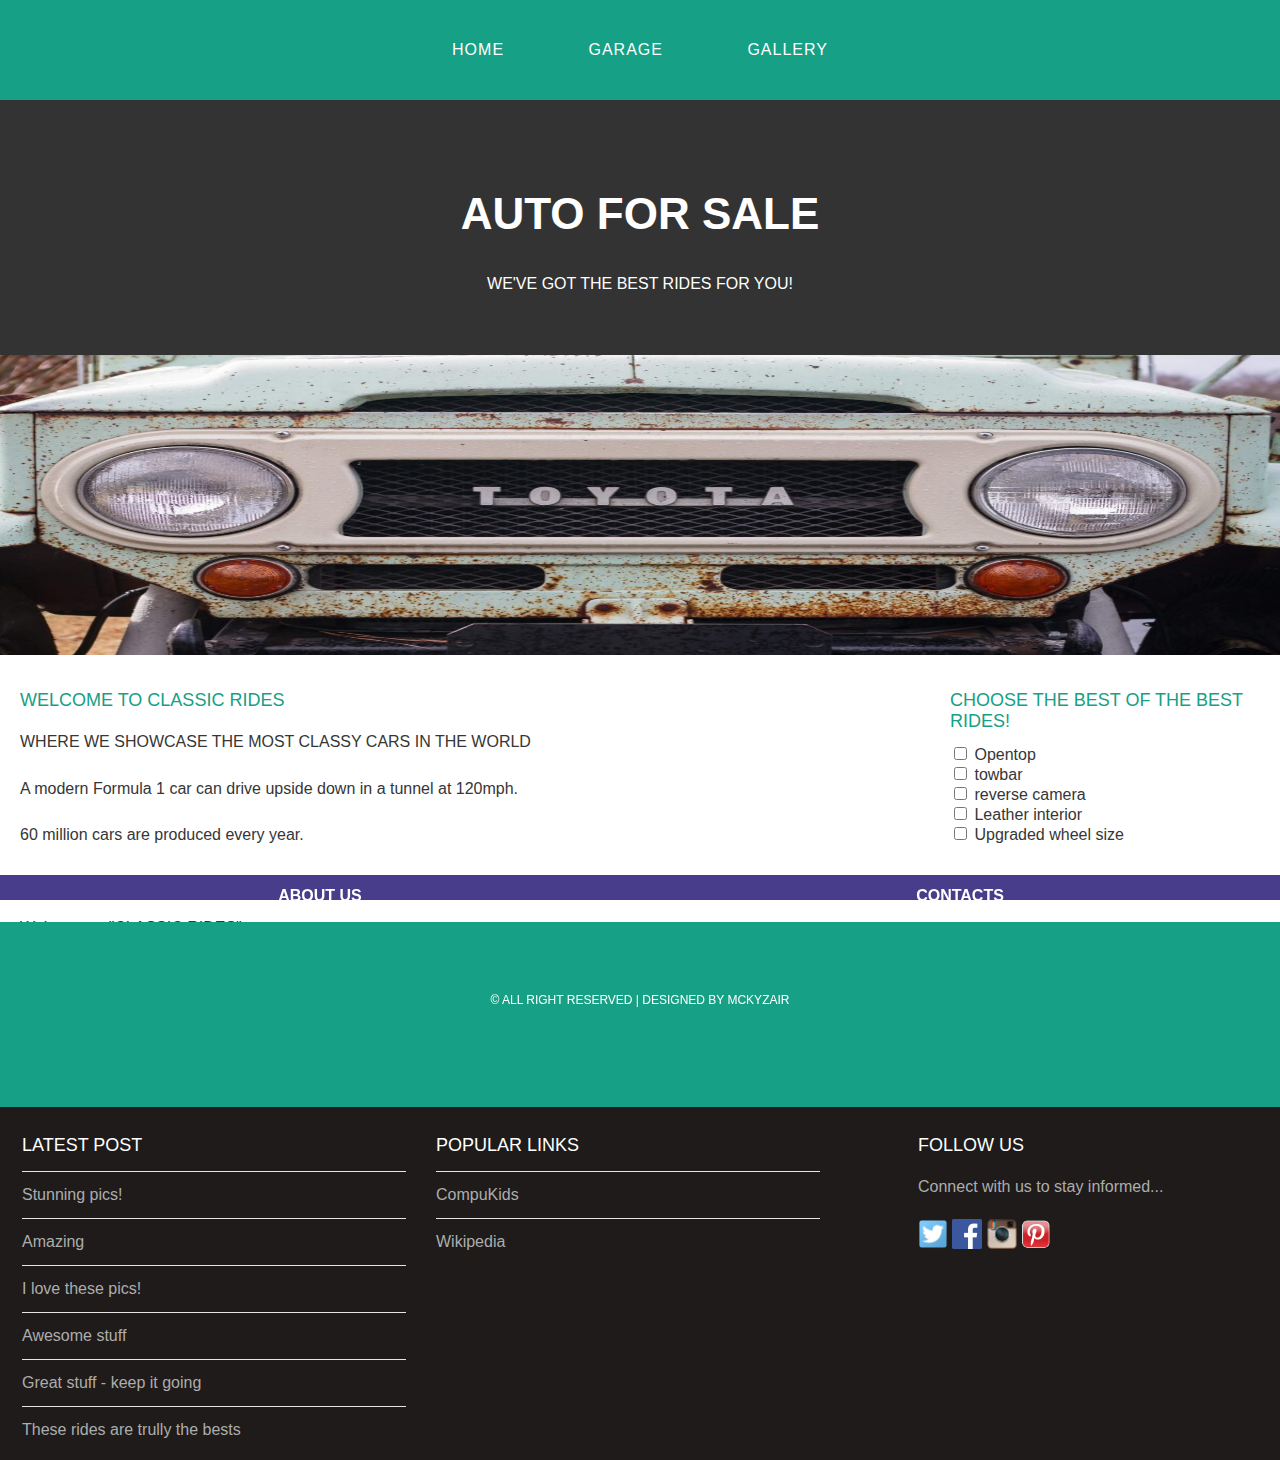
<file: index.html>
<!DOCTYPE html>
<html>
   <head>
       <title>Auto For Sale</title>
       <link rel="stylesheet" href="style.css" />
    </head>

<body>
    <div id="menu">
        <ul>
            <div id="tabs-top">
                <li><a href="index.html">Home</a></li>
                <li><a href="garage.html">Garage</a></li>
                <li><a href="gallery.html">Gallery</a></li>

        </ul>
     </div> 

     <div id="header">
         <h1>AUTO FOR SALE</h1>
         <p>WE'VE GOT THE BEST RIDES FOR YOU!</p>
     </div>
     <div id="banner">
         <img src="images/wallpaper.jpg"/>
     </div>

     <div id="page">

        <div id="content">
            <h2>WELCOME TO CLASSIC RIDES</h2>
            <p>WHERE WE SHOWCASE THE MOST CLASSY CARS IN THE WORLD</p>
            <p>A modern Formula 1 car can drive upside down in a tunnel at 120mph.</p>
            <p>60 million cars are produced every year.</p>
            <p>1 billion cars are currently in use around the world.</p>
            <p>Welcome to "CLASSIC RIDES"</p>
        </div>
            <div id="sidebar">
                <h2>Choose The best of the best rides!</h2>
                <ul class="styled">
                  
                <input id="check-03" type="checkbox">
                <label for="check-03">Opentop</label>
                <br> 
                <input id="check-04" type="checkbox">
                <label for="check-04">towbar</label>
                <br>
                <input id="check-05" type="checkbox">
                <label for="check-05">reverse camera</label>
                <br>
                <input id="check-03" type="checkbox">
                <label for="check-03">Leather interior</label>
                <br> 
                <input id="check-04" type="checkbox">
                <label for="check-04">Upgraded wheel size</label>
                <br>
                </ul>
               </div>
              </div>

     <div id="footer">
         <div id="box1">
             <h2>Latest Post</h2>
             <ul class="styled">
                <li><a href="#">Stunning pics!</a></li>
                <li><a href="#">Amazing</a></li>
                <li><a href="#">I love these pics!</a></li>
                <li><a href="#">Awesome stuff</a></li>
                <li><a href="#">Great stuff - keep it going</a></li>
                <li><a href="#">These rides are trully the bests</a></li>
             </ul>
         </div>
         
         <div id="box2">
             <h2>Popular Links</h2>
             <ul class="styled">
                <li><a href="http://www.compukids.me">CompuKids</a></li>
                <li><a href="https://en.wikipedia.org/wiki/Main_Page">Wikipedia</a></li>
                </ul>       
             </div>

             <div id="box3">
                <h2>Follow Us</h2>
                <p>Connect with us to stay informed...</p>
                <a href="#"><img src="images/twitter.png" height="30"/></a>
                <a href="#"><img src="images/facebook.png" height="30"/></a>
                <a href="#"><img src="images/instagram.png" height="30"/></a>
                <a href="#"><img src="images/pinterest.png" height="30"/></a>
            </div>
         </div>
         <div id="tabs-bottom">
            <a href="about.html">ABOUT US</a>
            <a href="contacts.html">CONTACTS</a>
            
         <div id="copyright">
             <p>&copy; All Right Reserved | Designed by Mckyzair</p>
      </div>
   </body>
</html>
</file>
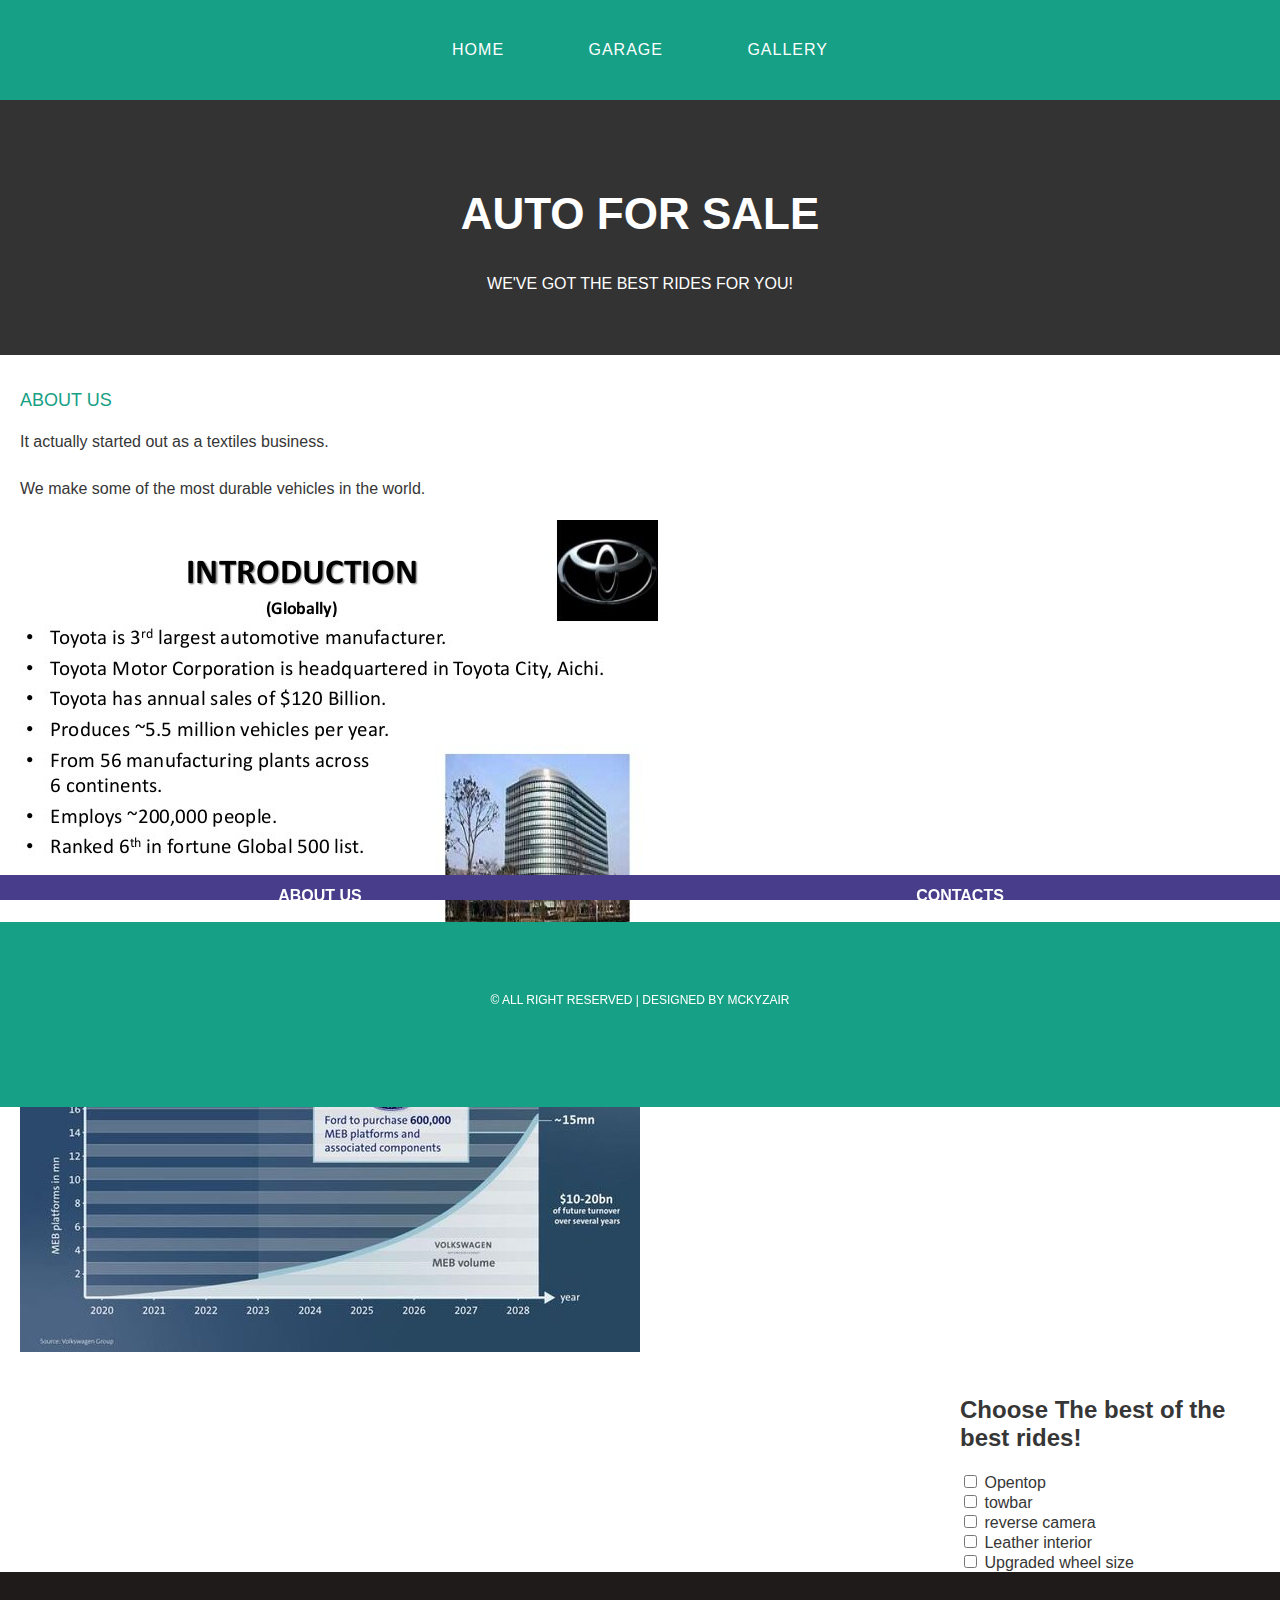
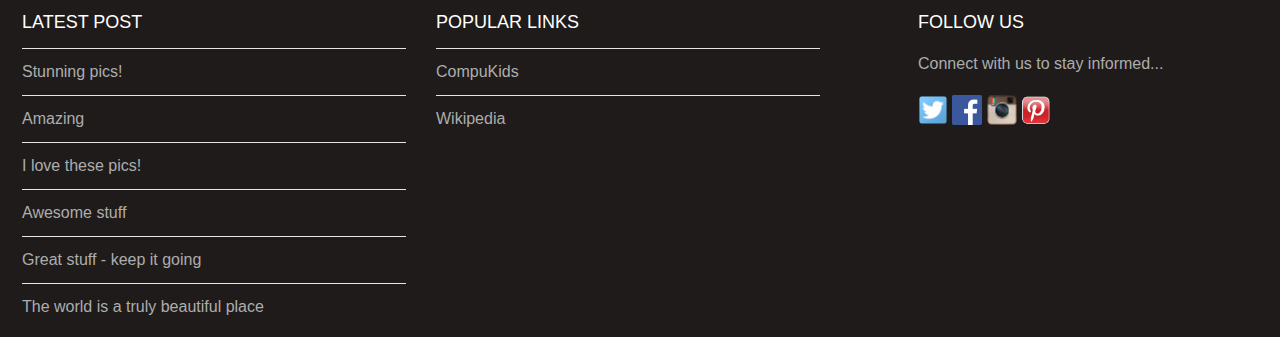
<file: about.html>
<!DOCTYPE html>
<html>
   <head>
       <title>AUTO FOR SALE</title>
       <link rel="stylesheet" href="style.css" />
    </head>

<body>
    <div id="menu">
        <ul>
         <div id="tabs-top">
            <li><a href="index.html">Home</a></li>
            <li><a href="garage.html">Garage</a></li>
            <li><a href="gallery.html">Gallery</a></li>
        </ul>
     </div> 

     <div id="header">
         <h1>AUTO FOR SALE</h1>
         <p>WE'VE GOT THE BEST RIDES FOR YOU!</p>
     </div>
     
     <div id="page">

        <div id="content">
            <h2>About Us</h2>
            <p>It actually started out as a textiles business.</p>
            <p>We make some of the most durable vehicles in the world.</p>
         </div>
         <img src="images/about-toyota-motor-corp-4-638.jpg">
         <img src="images/about vw.jpg">  
               
        </div>
        <div id="sidebar">
            <h2>Choose The best of the best rides!</h2>
                <ul class="styled">
                  
                <input id="check-03" type="checkbox">
                <label for="check-03">Opentop</label>
                <br> 
                <input id="check-04" type="checkbox">
                <label for="check-04">towbar</label>
                <br>
                <input id="check-05" type="checkbox">
                <label for="check-05">reverse camera</label>
                <br>
                <input id="check-03" type="checkbox">
                <label for="check-03">Leather interior</label>
                <br> 
                <input id="check-04" type="checkbox">
                <label for="check-04">Upgraded wheel size</label>
                <br>
                </ul>
               </div>

     <div id="footer">
         <div id="box1">
             <h2>Latest Post</h2>
             <ul class="styled">
                <li><a href="#">Stunning pics!</a></li>
                <li><a href="#">Amazing</a></li>
                <li><a href="#">I love these pics!</a></li>
                <li><a href="#">Awesome stuff</a></li>
                <li><a href="#">Great stuff - keep it going</a></li>
                <li><a href="#">The world is a truly beautiful place</a></li>
             </ul>
          </div>

         <div id="box2">
            <h2>Popular Links</h2>
            <ul class="styled">
               <li><a href="http://www.compukids.me">CompuKids</a></li>
               <li><a href="https://en.wikipedia.org/wiki/Main_Page">Wikipedia</a></li>
              </ul>       
            </div>

             <div id="box3">
                <h2>Follow Us</h2>
                <p>Connect with us to stay informed...</p>
                <a href="#"><img src="images/twitter.png" height="30"/></a>
                <a href="#"><img src="images/facebook.png" height="30"/></a>
                <a href="#"><img src="images/instagram.png" height="30"/></a>
                <a href="#"><img src="images/pinterest.png" height="30"/></a>
            </div>
         </div>
         <div id="tabs-bottom">
            <a href="about.html">ABOUT US</a>
            <a href="contacts.html">CONTACTS</a>
            
         <div id="copyright">
             <p>&copy; All Right Reserved | Designed by Mckyzair</p>
      </div>
   </body>
</html>
</file>
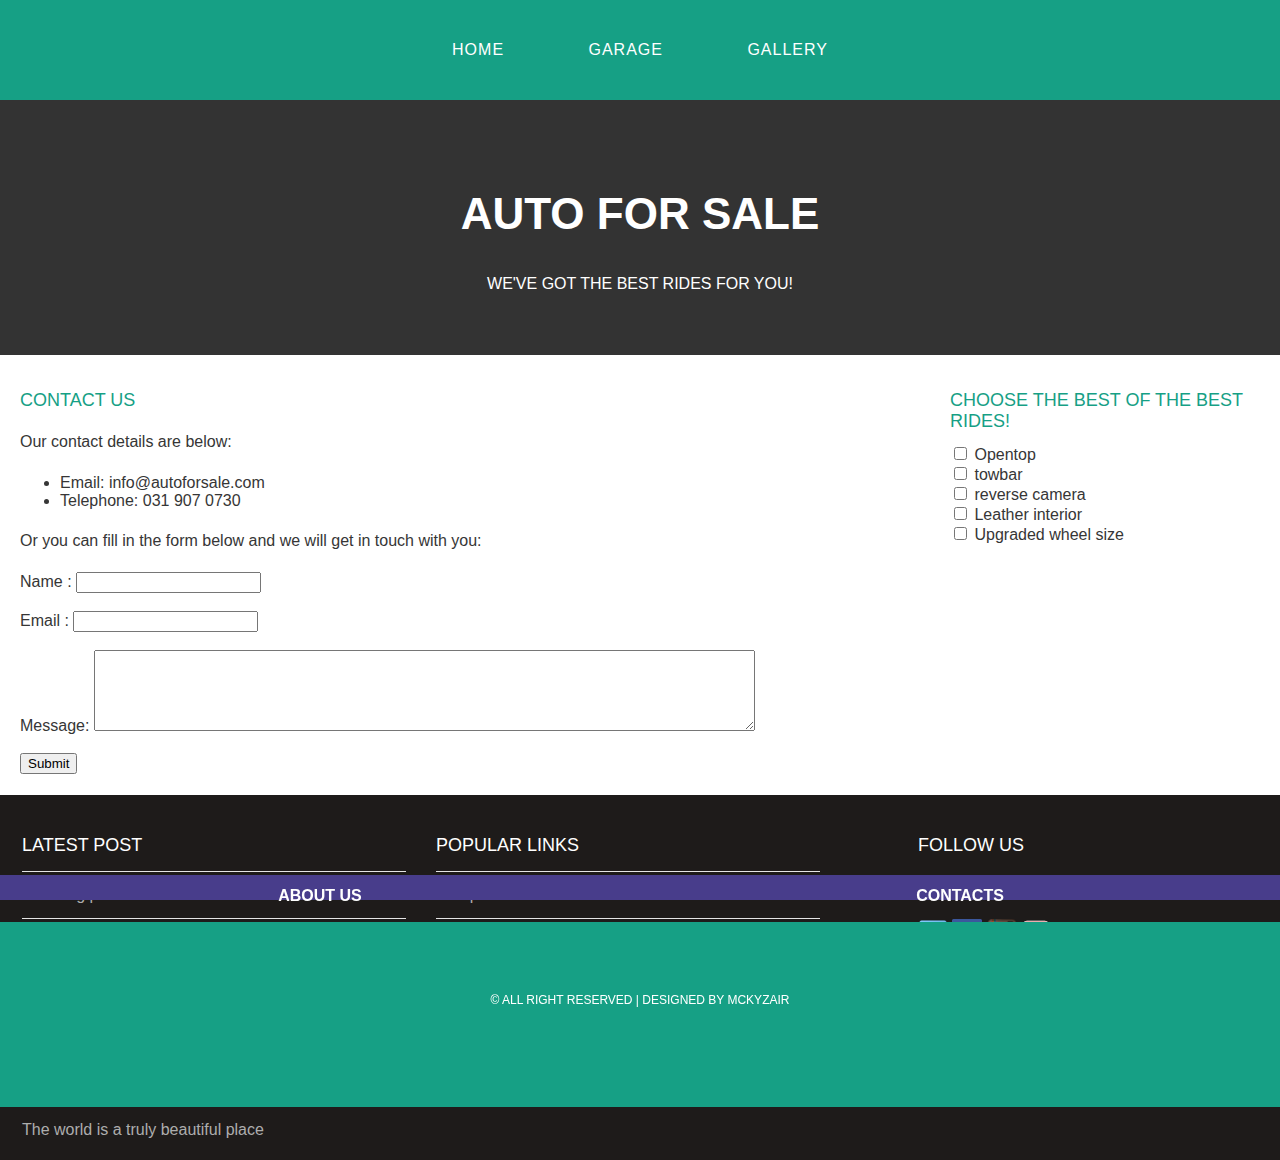
<file: contacts.html>
<!DOCTYPE html>
<html>
   <head>
       <title>AUTO FOR SALE</title>
       <link rel="stylesheet" href="style.css" />
    </head>

<body>
    <div id="menu">
        <ul>
          <div id="tabs-top">
          <li><a href="index.html">Home</a></li>
          <li><a href="garage.html">Garage</a></li>
          <li><a href="gallery.html">Gallery</a></li>
        </ul>
     </div> 

     <div id="header">
         <h1>AUTO FOR SALE</h1>
         <p>WE'VE GOT THE BEST RIDES FOR YOU!</p>
     </div>
     
     <div id="page">

        <div id="content">
            <h2>Contact Us</h2>
            <p>Our contact details are below:</p>
          <ul class="style1">
            <li>Email: info@autoforsale.com</li>
           <li>Telephone: 031 907 0730</li>
         </ul>

         <p>Or you can fill in the form below and we will get in touch with you:</p>
         <form>
            Name     : <input type="text" /><br/><br/>
            Email     : <input type="email" /><br/><br/>
            Message: <textarea cols="80" rows="5"></textarea><br/><br/>
            <input type="submit" value="Submit"/>
         </form>
         </div>

        <div id="sidebar">
            <h2>Choose The best of the best rides!</h2>
                <ul class="styled">
                  
                <input id="check-03" type="checkbox">
                <label for="check-03">Opentop</label>
                <br> 
                <input id="check-04" type="checkbox">
                <label for="check-04">towbar</label>
                <br>
                <input id="check-05" type="checkbox">
                <label for="check-05">reverse camera</label>
                <br>
                <input id="check-03" type="checkbox">
                <label for="check-03">Leather interior</label>
                <br> 
                <input id="check-04" type="checkbox">
                <label for="check-04">Upgraded wheel size</label>
                <br>
                </ul>
               </div>
              </div>

     <div id="footer">
         <div id="box1">
             <h2>Latest Post</h2>
             <ul class="styled">
                <li><a href="#">Stunning pics!</a></li>
                <li><a href="#">Amazing</a></li>
                <li><a href="#">I love these pics!</a></li>
                <li><a href="#">Awesome stuff</a></li>
                <li><a href="#">Great stuff - keep it going</a></li>
                <li><a href="#">The world is a truly beautiful place</a></li>
             </ul>
         </div>
         
         <div id="box2">
             <h2>Popular Links</h2>
             <ul class="styled">
                <li><a href="http://www.compukids.me">CompuKids</a></li>
                <li><a href="https://en.wikipedia.org/wiki/Main_Page">Wikipedia</a></li>
                </ul>       
             </div>

             <div id="box3">
                <h2>Follow Us</h2>
                <p>Connect with us to stay informed...</p>
                <a href="#"><img src="images/twitter.png" height="30"/></a>
                <a href="#"><img src="images/facebook.png" height="30"/></a>
                <a href="#"><img src="images/instagram.png" height="30"/></a>
                <a href="#"><img src="images/pinterest.png" height="30"/></a>
            </div>
         </div>
         <div id="tabs-bottom">
            <a href="about.html">ABOUT US</a>
            <a href="contacts.html">CONTACTS</a>

         <div id="copyright">
             <p>&copy; All Right Reserved | Designed by Mckyzair</p>
      </div>
   </body>
</html>
</file>
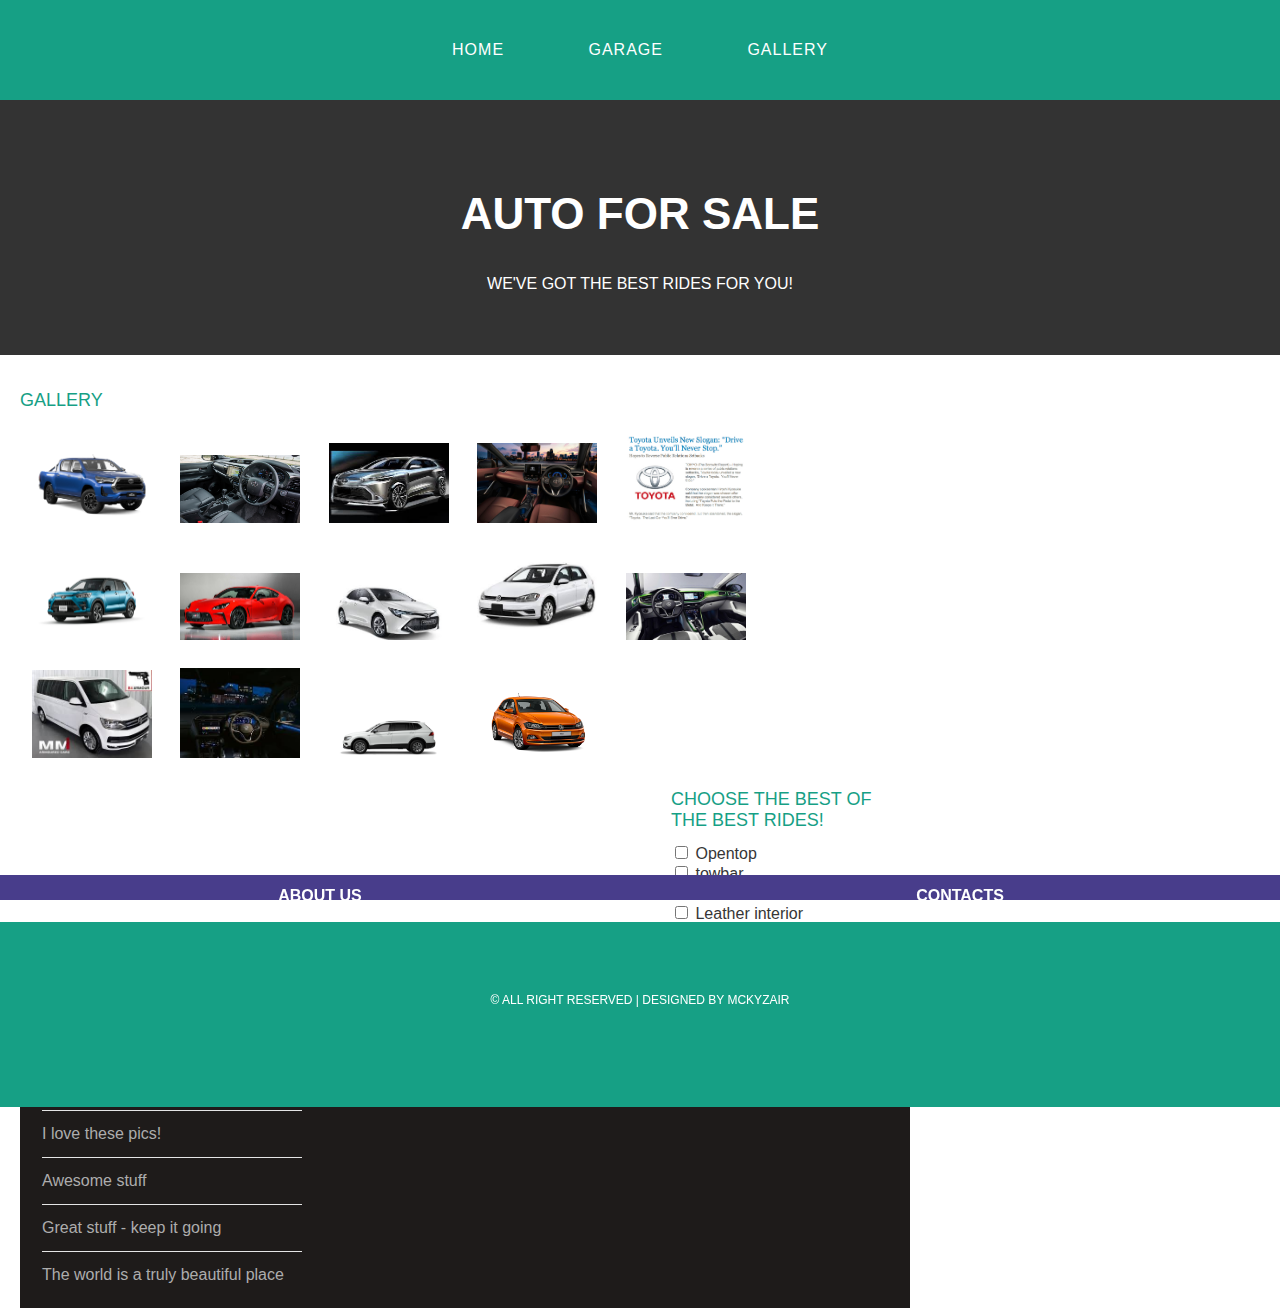
<file: gallery.html>
<!DOCTYPE html>
<html>
   <head>
       <title>AUTO FOR SALE</title>
       <link rel="stylesheet" href="style.css" />
    </head>

<body>
    <div id="menu">
        <ul>
        <div id="tabs-top">
            <li><a href="index.html">Home</a></li>
            <li><a href="garage.html">Garage</a></li>
            <li><a href="gallery.html">Gallery</a></li>
        </ul>
     </div> 

     <div id="header">
         <h1>AUTO FOR SALE</h1>
         <p>WE'VE GOT THE BEST RIDES FOR YOU!</p>
     </div>
     
     <div id="page">

        <div id="content">
            <h2>Gallery</h2>
            <div id="gallery">
                <img src="images/toyota hilux.png">
                <img src="images/toyota hilux 1.jpg">
                <img src="images/toyota corolla cross.jfif">
                <img src="images/toyota corrola cross 1.jpg">
                <img src="images/toyota 2.jpg">
                <img src="images/toyota3.jpg">
                <img src="images/toyota4.jpg">
                <img src="images/toyota5.jfif">
                <img src="images/vw1.jfif">
                <img src="images/vw2.jpg">
                <img src="images/vw3.jfif">
                <img src="images/vw4.jfif">
                <img src="images/vw5.png">
                <img src="images/vw6.png">
                
                
            </div>
            <div id="sidebar">
                <h2>Choose The best of the best rides!</h2>
                <ul class="styled">
                  
                <input id="check-03" type="checkbox">
                <label for="check-03">Opentop</label>
                <br> 
                <input id="check-04" type="checkbox">
                <label for="check-04">towbar</label>
                <br>
                <input id="check-05" type="checkbox">
                <label for="check-05">reverse camera</label>
                <br>
                <input id="check-03" type="checkbox">
                <label for="check-03">Leather interior</label>
                <br> 
                <input id="check-04" type="checkbox">
                <label for="check-04">Upgraded wheel size</label>
                <br>
                </ul>
               </div> 

     <div id="footer">
         <div id="box1">
             <h2>Latest Post</h2>
             <ul class="styled">
                <li><a href="#">Stunning pics!</a></li>
                <li><a href="#">Amazing</a></li>
                <li><a href="#">I love these pics!</a></li>
                <li><a href="#">Awesome stuff</a></li>
                <li><a href="#">Great stuff - keep it going</a></li>
                <li><a href="#">The world is a truly beautiful place</a></li>
             </ul>
         </div>
         
         <div id="box2">
             <h2>Popular Links</h2>
             <ul class="styled">
                <li><a href="http://www.compukids.me">CompuKids</a></li>
                <li><a href="https://en.wikipedia.org/wiki/Main_Page">Wikipedia</a></li>
                </ul>       
             </div>

             <div id="box3">
                <h2>Follow Us</h2>
                <p>Connect with us to stay informed...</p>
                <a href="#"><img src="images/twitter.png" height="30"/></a>
                <a href="#"><img src="images/facebook.png" height="30"/></a>
                <a href="#"><img src="images/instagram.png" height="30"/></a>
                <a href="#"><img src="images/pinterest.png" height="30"/></a>
            </div>
         </div>
         <div id="tabs-bottom">
            <a href="about.html">ABOUT US</a>
            <a href="contacts.html">CONTACTS</a>
            
         <div id="copyright">
             <p>&copy; All Right Reserved | Designed by Mckyzair</p>
      </div>
   </body>
</html>
</file>
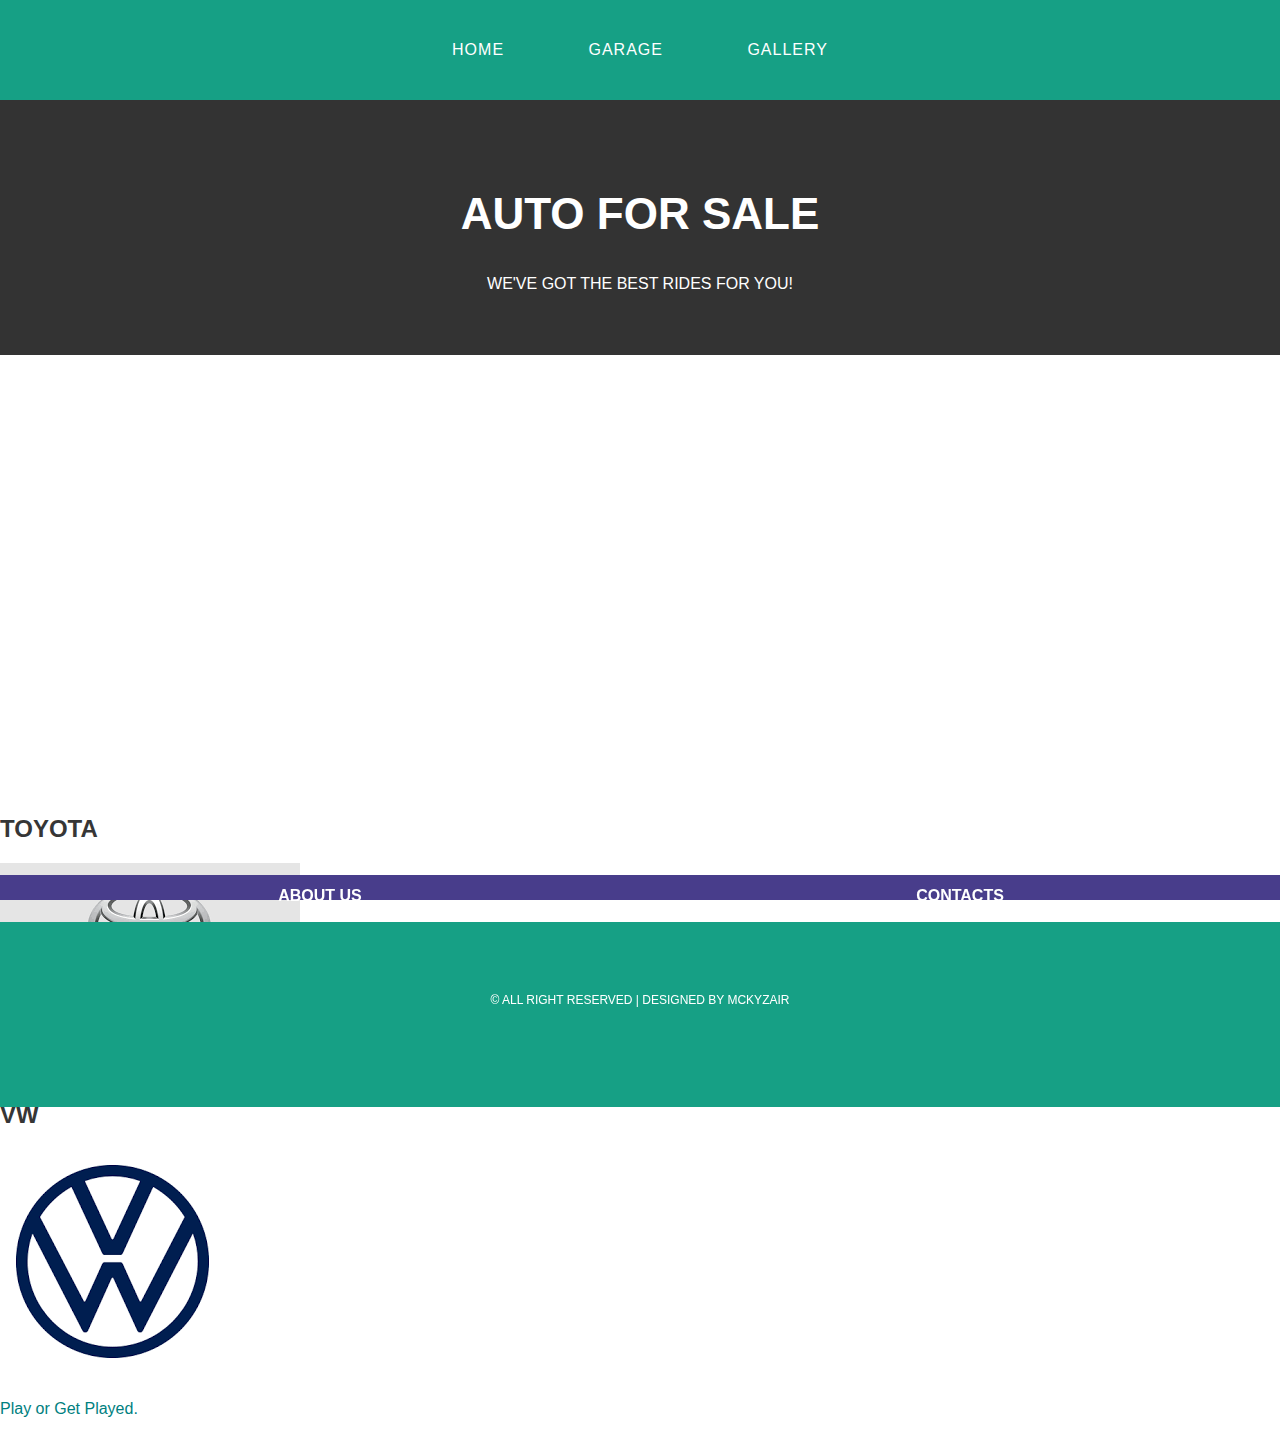
<file: garage.html>
<!DOCTYPE html>
<html>
   <head>
       <title>AUTO FOR SALE</title>
       <link rel="stylesheet" href="style.css" />
    </head>
   <body>
    <div id="menu">
        <ul>
        <div id="tabs-top">
            <li><a href="index.html">Home</a></li>
            <li><a href="garage.html">Garage</a></li>
            <li><a href="gallery.html">Gallery</a></li>
        </ul>
       </div> 
     <div id="header">
         <h1>AUTO FOR SALE</h1>
         <p>WE'VE GOT THE BEST RIDES FOR YOU!</p>
     </div>
     <div id="page">
            
        </div>
        <div id="main">
        <div id="content">
            <h2>TOYOTA</h2>
            <a class="info-box" href="toyota.html">
              
              <img src="images/toyota logo.png"/>
              <P>Drive A Toyota You'll Never Stop</P>
            </a>
            <h2>VW</h2>
            <a class="info-box" href="vw.html">
              
              <img src="images/VW logo.png"/>
              <P>Play or Get Played.</P>
            </a>
          
        <div id="tabs-bottom">
            <a href="about.html">ABOUT US</a>
            <a href="contacts.html">CONTACTS</a>

          <div id="copyright">
            <p>&copy; All Right Reserved | Designed by Mckyzair</p>   
        </div>
    </body>
</html>
</file>
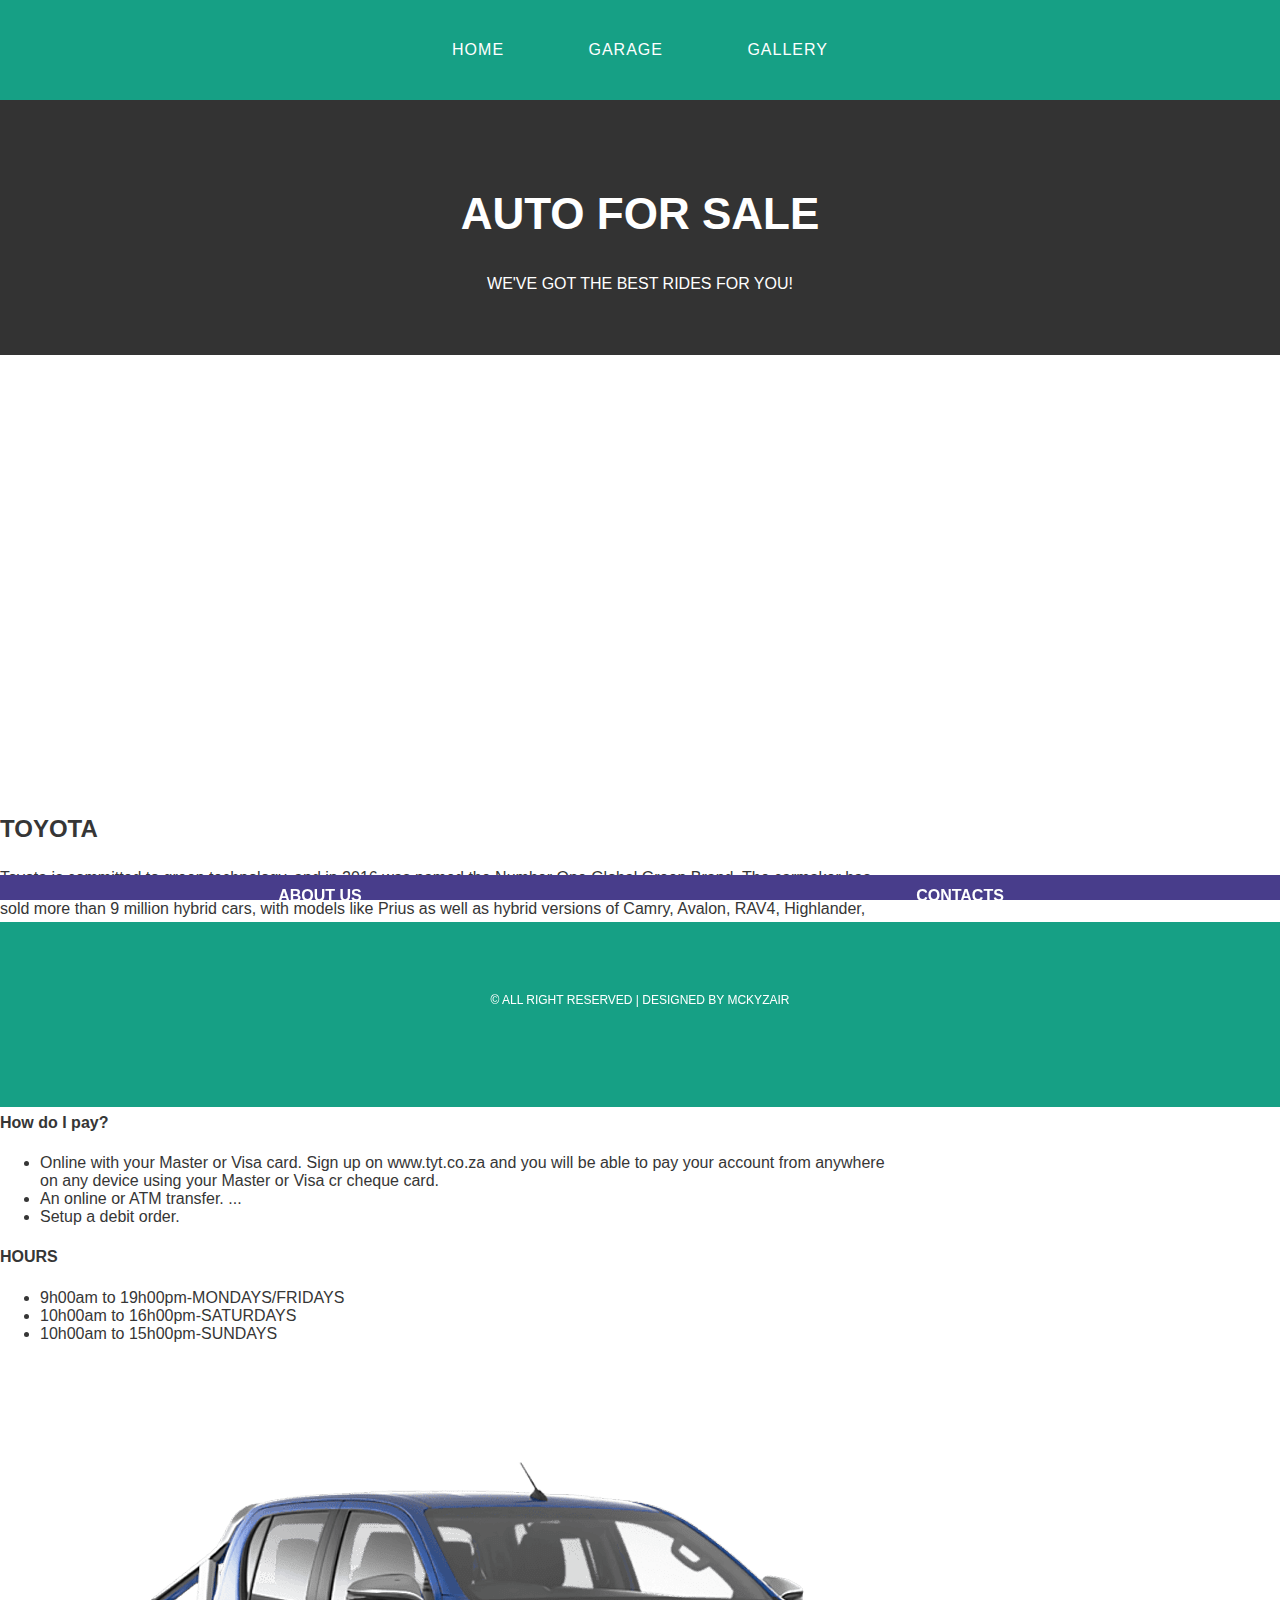
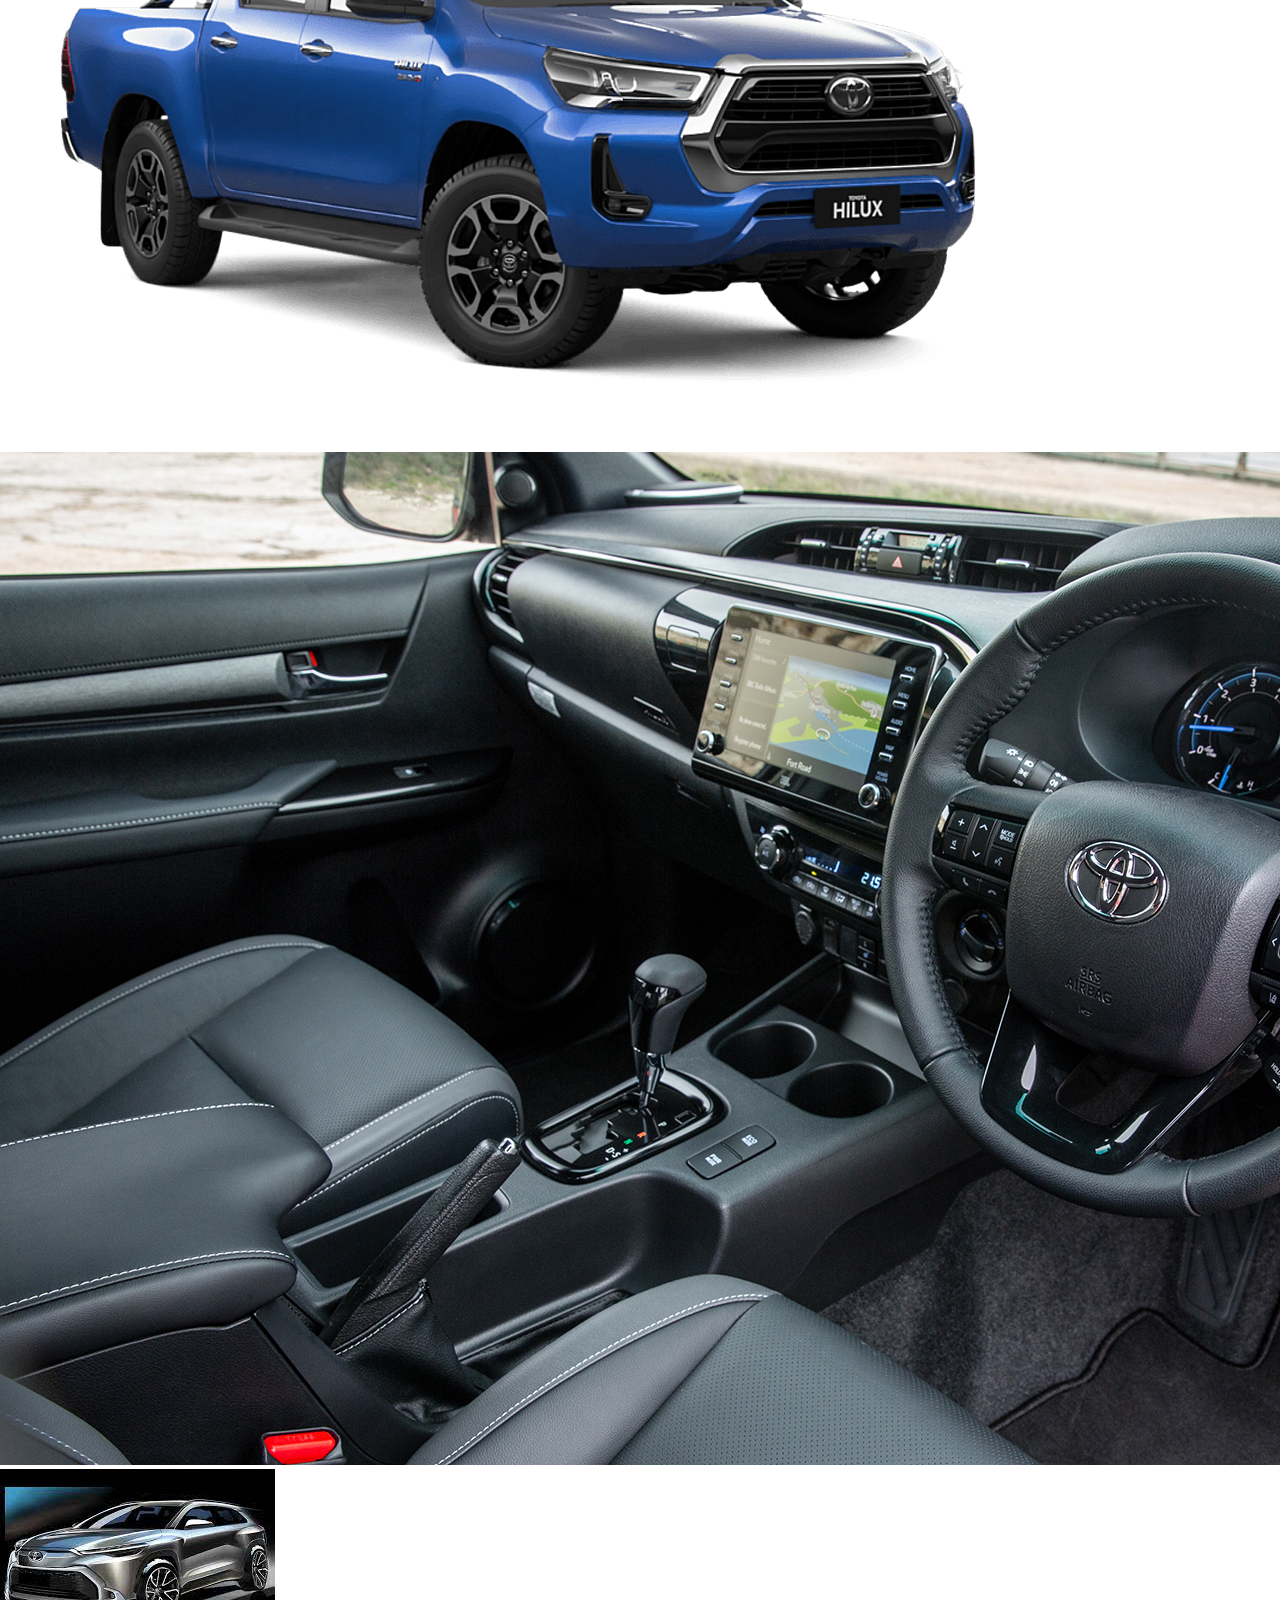
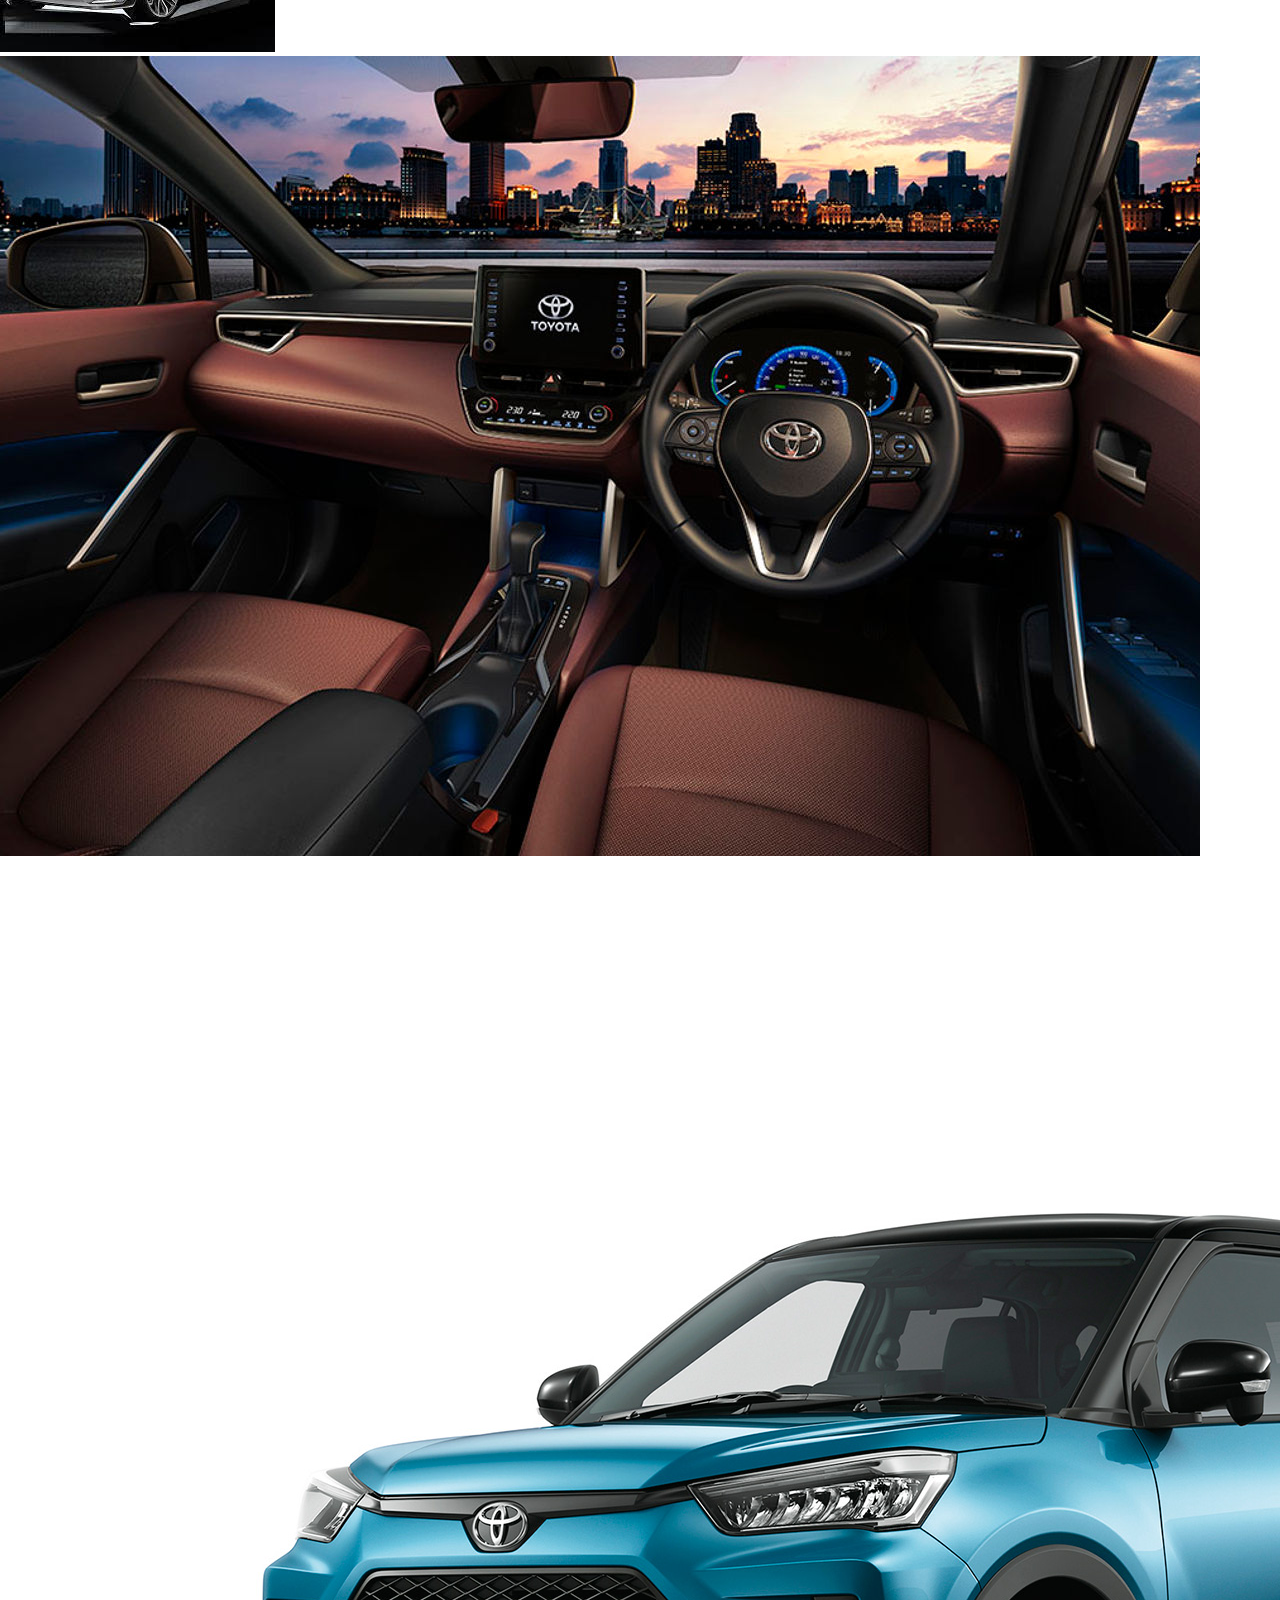
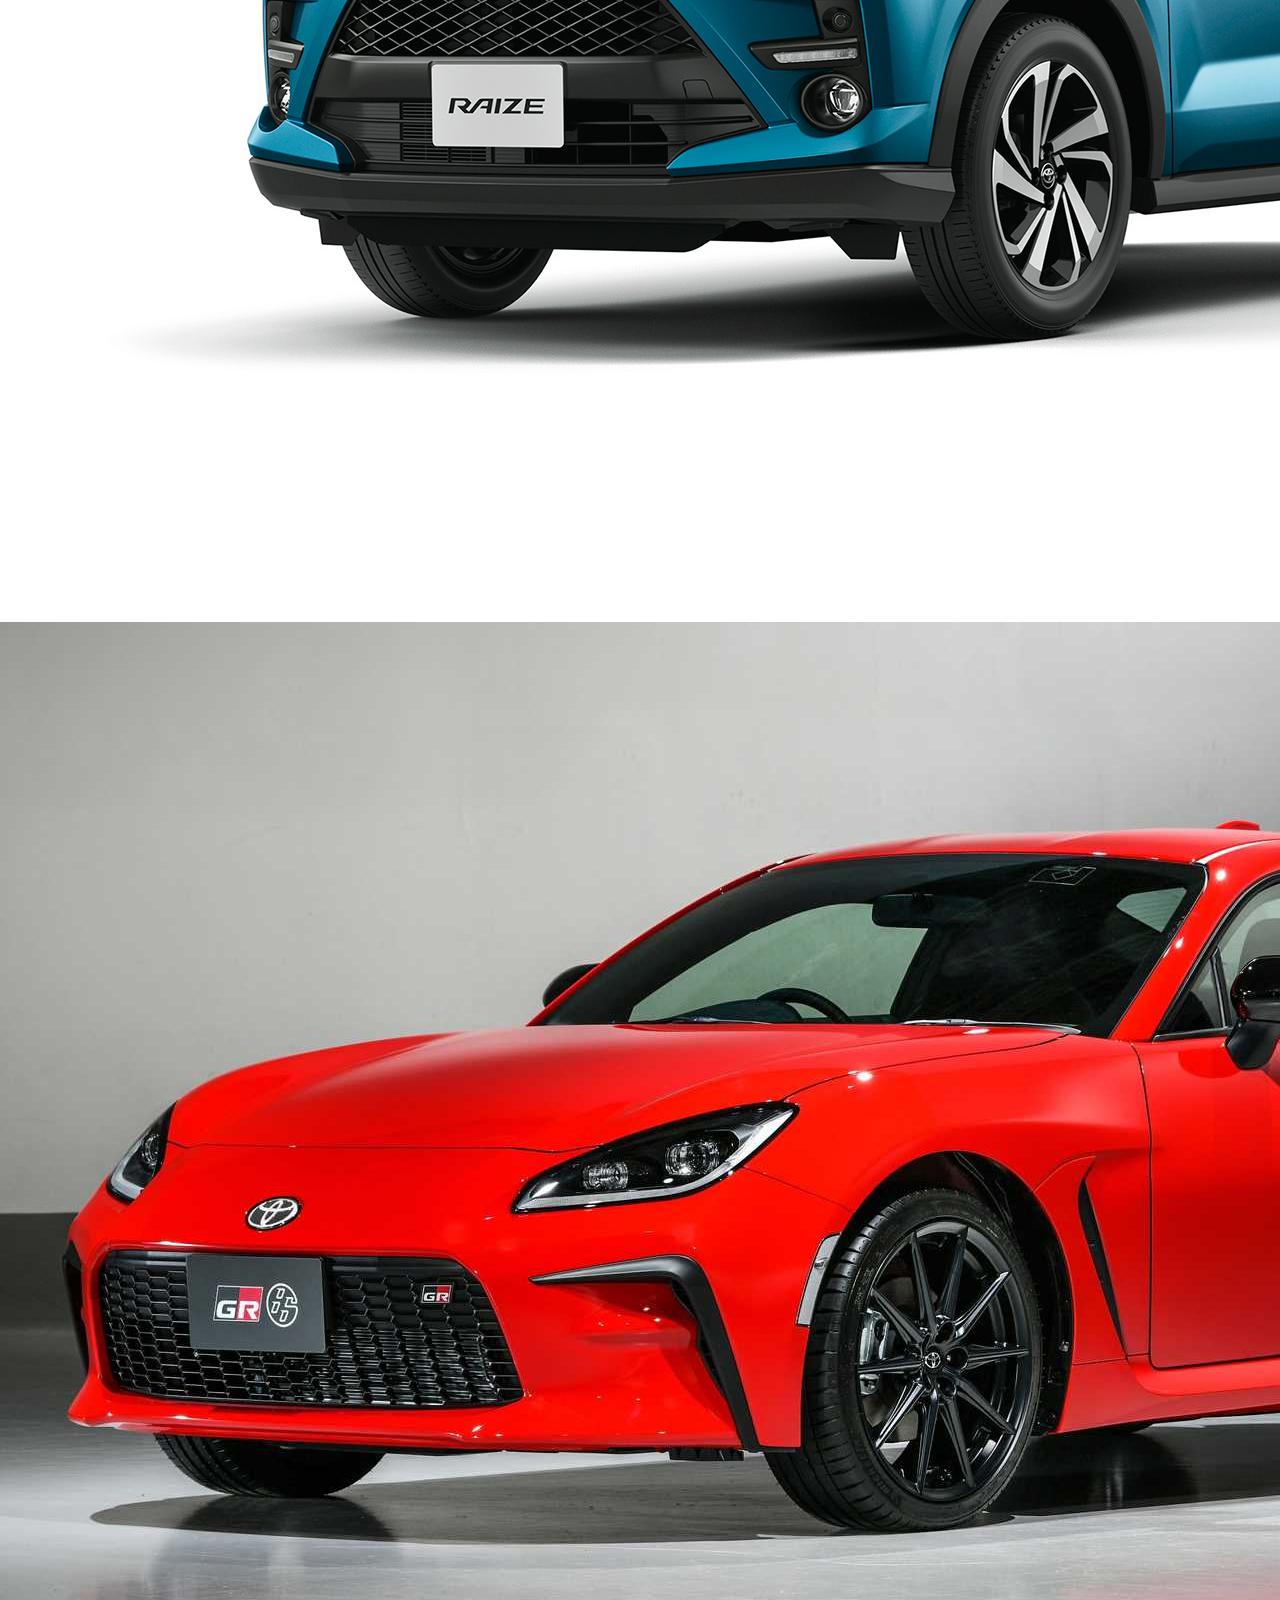
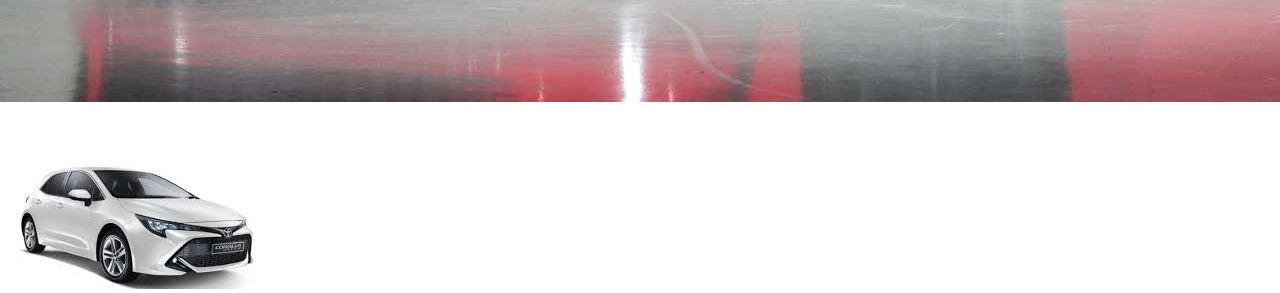
<file: toyota.html>
<!DOCTYPE html>
<html>
   <head>
       <title>AUTO FOR SALE</title>
       <link rel="stylesheet" href="style.css" />
    </head>
   <body>
    <div id="menu">
        <ul>
        <div id="tabs-top">
            <li><a href="index.html">Home</a></li>
            <li><a href="garage.html">Garage</a></li>
            <li><a href="gallery.html">Gallery</a></li>
        </ul>
       </div> 
     <div id="header">
         <h1>AUTO FOR SALE</h1>
         <p>WE'VE GOT THE BEST RIDES FOR YOU!</p>
     </div>
     <div id="page">
            
        </div>
        <div id="main">
        <div id="content">
        <h2>TOYOTA</h2>
        <p>Toyota is committed to green technology, and in 2016 was named the Number One Global Green Brand. The carmaker has sold more than 9 million hybrid cars, with models like Prius as well as hybrid versions of Camry, Avalon, RAV4, Highlander, and several Lexus models. Toyota is eco-friendly not only in the products it produces, but also in its planet-friendly manufacturing practices.</p>
        <p>Here are some nifty numeric factoids: In 2017, Toyota sold 2,434,515 vehicles in North America. Toyota has more than 1,000 global patents, the highest number among carmakers. The company spends $1 million an hour on research and development around the world. You can get a Big Mac in 100 countries, but Toyota does business in 170 nations!</p>
        <p><strong>How do I pay?</strong></p>
        <ul>
          <li>Online with your Master or Visa card. Sign up on www.tyt.co.za and you will be able to pay your account from anywhere on any device using your Master or Visa cr cheque card.</li>
          <li>An online or ATM transfer. ...</li>
          <li>Setup a debit order.</li>
        </ul>
         <p><strong>HOURS</strong></p> 
        <ul>
          <li>9h00am to 19h00pm-MONDAYS/FRIDAYS</li>  
          <li>10h00am to 16h00pm-SATURDAYS</li>
          <li>10h00am to 15h00pm-SUNDAYS</li>
        </ul>
        <img src="images/toyota hilux.png">
        <img src="images/toyota hilux 1.jpg">
        <img src="images/toyota corolla cross.jfif">
        <img src="images/toyota corrola cross 1.jpg">
        <img src="images/toyota3.jpg">
        <img src="images/toyota4.jpg">
        <img src="images/toyota5.jfif">
        </div>
        <div id="tabs-bottom">
            <a href="about.html">ABOUT US</a>
            <a href="contacts.html">CONTACTS</a>

        <div id="copyright">
            <p>&copy; All Right Reserved | Designed by Mckyzair</p>   
        </div>
    </body>
</html>
</file>
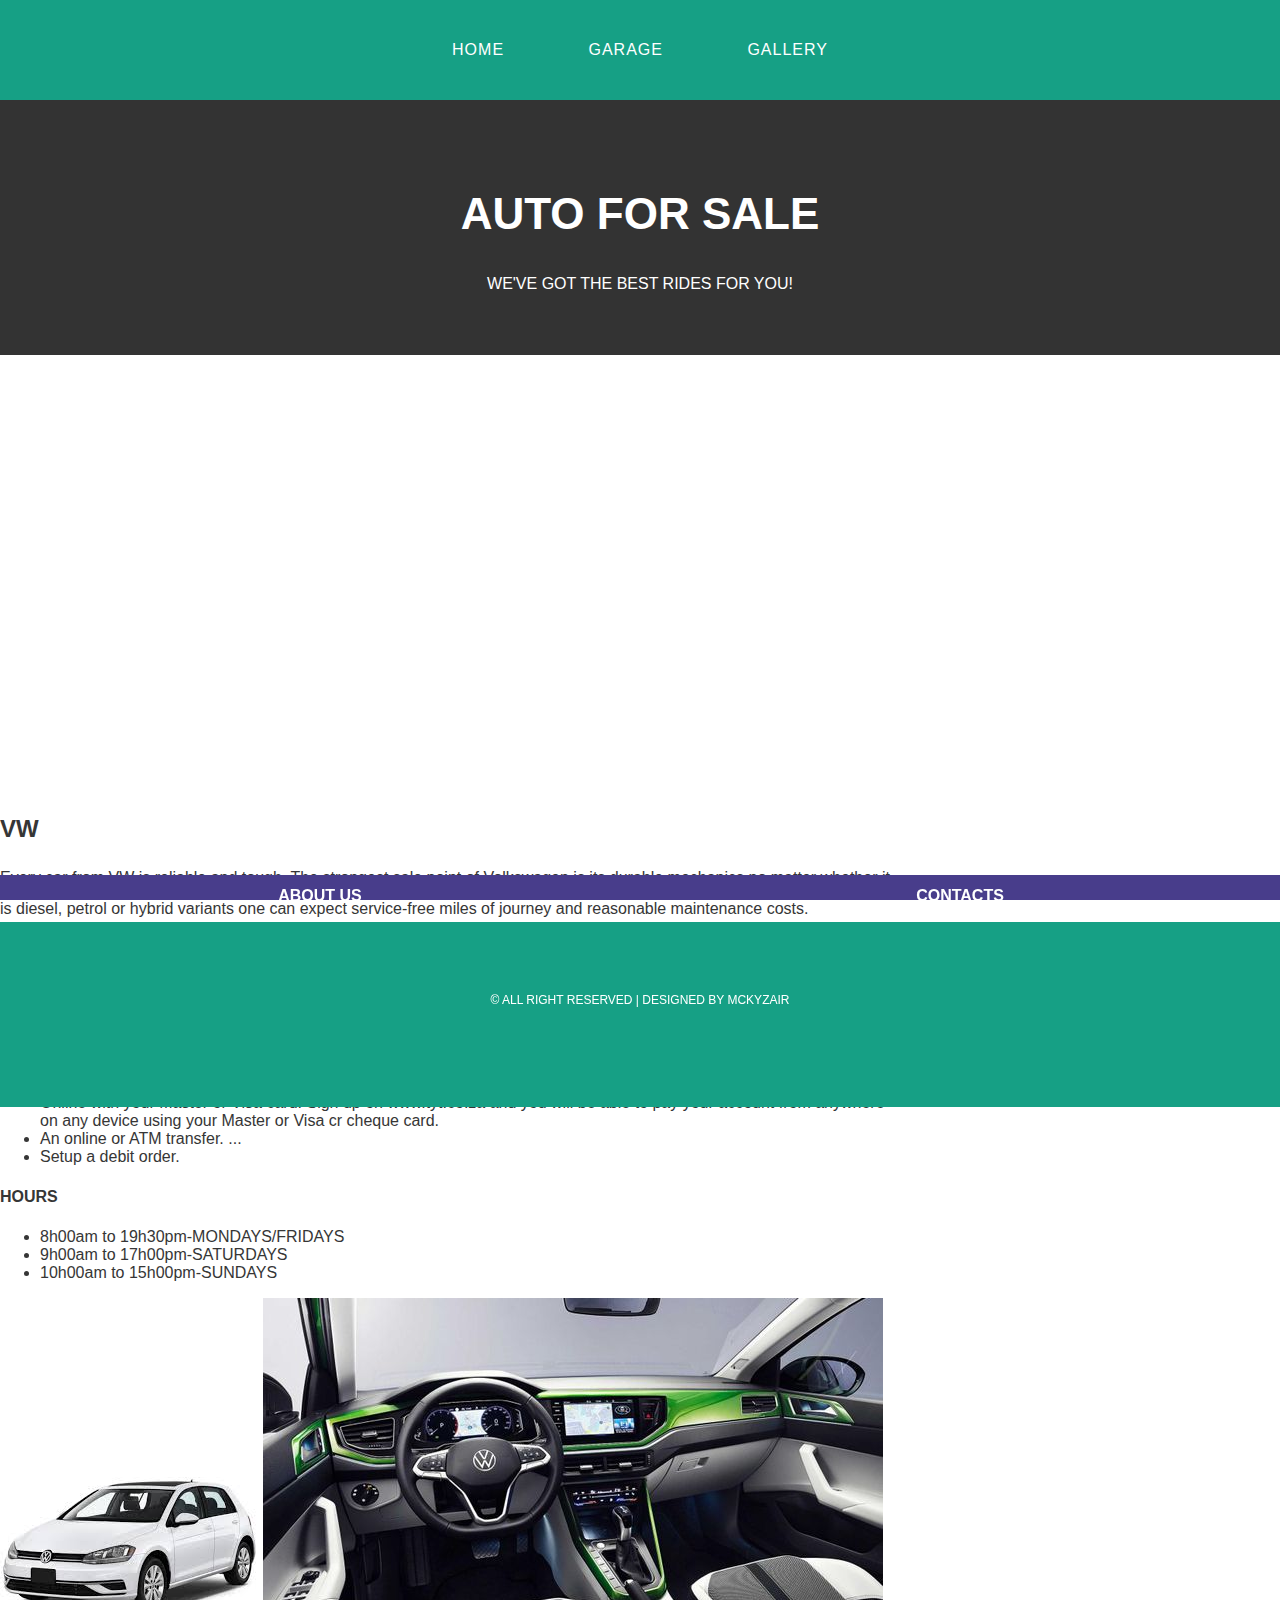
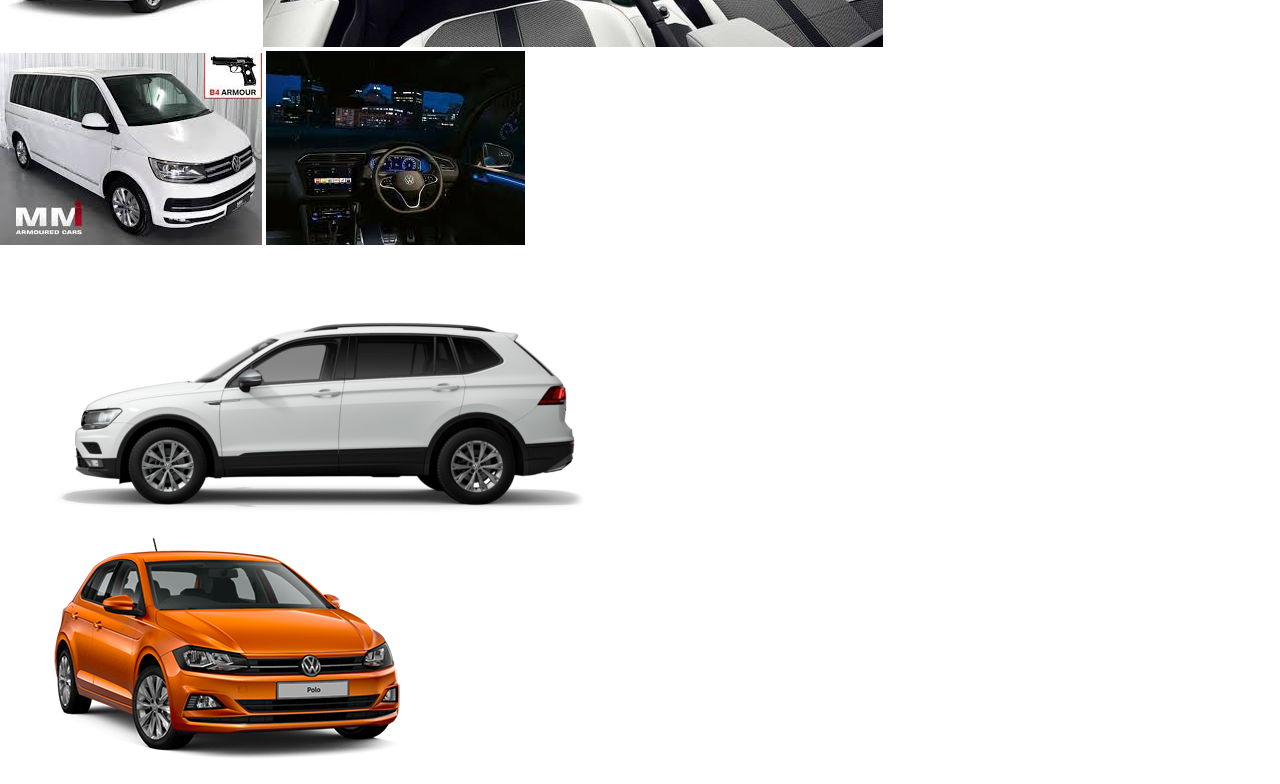
<file: vw.html>
<!DOCTYPE html>
<html>
   <head>
       <title>AUTO FOR SALE</title>
       <link rel="stylesheet" href="style.css" />
    </head>
   <body>
    <div id="menu">
        <ul>
        <div id="tabs-top">
            <li><a href="index.html">Home</a></li>
            <li><a href="garage.html">Garage</a></li>
            <li><a href="gallery.html">Gallery</a></li>
        </ul>
       </div> 
     <div id="header">
         <h1>AUTO FOR SALE</h1>
         <p>WE'VE GOT THE BEST RIDES FOR YOU!</p>
     </div>
     <div id="page">
            
        </div>
        <div id="main">
        <div id="content">
    
    <h2>VW</h2>
    <p>Every car from VW is reliable and tough. The strongest sale point of Volkswagen is its durable mechanics no matter whether it is diesel, petrol or hybrid variants one can expect service-free miles of journey and reasonable maintenance costs.</p>
    <p>One of the most important is reliability because we want the car to serve us for a long time and not leave us stranded on the side of the road. For many years now, Volkswagen has received the highest ratings for reliability and there are not many vehicles that can compete with it in this segment.</p>
    <p><strong>How do I pay?</strong></p>
    <ul>
      <li>Online with your Master or Visa card. Sign up on www.tyt.co.za and you will be able to pay your account from anywhere on any device using your Master or Visa cr cheque card.</li>
      <li>An online or ATM transfer. ...</li>
      <li>Setup a debit order.</li>
    </ul>
     <p><strong>HOURS</strong></p> 
    <ul>
      <li>8h00am to 19h30pm-MONDAYS/FRIDAYS</li>  
      <li>9h00am to 17h00pm-SATURDAYS</li>
      <li>10h00am to 15h00pm-SUNDAYS</li>
    </ul>
    <img src="images/vw1.jfif">
    <img src="images/vw2.jpg">
    <img src="images/vw3.jfif">
    <img src="images/vw4.jfif">
    <img src="images/vw5.png">
    <img src="images/vw6.png">
    </div>
    <div id="tabs-bottom">
        <a href="about.html">ABOUT US</a>
        <a href="contacts.html">CONTACTS</a>

    <div id="copyright">
       <p>&copy; All Right Reserved | Designed by Mckyzair</p>   
    </div>
</body>
</html>
</file>
<file: style.css>
/* **************************************** */
/* Universal styles                         */
/* **************************************** */
body{
    margin: 0;
    padding: 0;
    background-color: #ffffff;
    font-family: 'Raleway', sans-serif;
    font-size: 16px;
    font-weight: 400;
    color: #363636;
}

p{
    line-height: 190%;
}

a{
    text-decoration: none;
    color: teal;
}

/* **************************************** */
/* Menu                                     */
/* **************************************** */

#menu{
    background-color: #16a085;
    height: 100px;
}

#menu ul{
    margin: 0;
    padding: 0;
    list-style-type: none;
    text-align: center;
}

#menu li{
    display: inline-block;
}

#menu a{
    letter-spacing: 1px;
    text-decoration: none;
    text-align: center;
    text-transform: uppercase;
    font-size: 16px;
    line-height: 100px;
    color: #ffffff;

    padding: 0 40px;
    border: none;
    display: block;
}

#menu a:hover{
    background-color: #1abc9c;
}

/*========= BOTTOM-TABS ==========*/
#tabs-bottom{
    position:fixed;
    bottom:0;
    left:0;
    z-index: 500;
    width:100%;
    height:25px;
    background-color: darkslateblue;
}

#tabs-bottom a{
    float: left;
    display:block;
    width: 50%;
    height: 35px;
    font-weight: 700;
    color: white;
    text-align:center;
    text-decoration: none;
    padding-top: 12px;  
}      

/* **************************************** */
/* Header                                   */
/* **************************************** */

#header{
    padding: 60px 0px 40px 0;
    background-color: #333333;
    text-align: center;
}

#header h1{
    letter-spacing: 0.lem;
    font-size: 44px;
    color: #ffffff;
}

#header p{
    letter-spacing: 0.lem;
    color: #ffffff;
}

/* **************************************** */
/* Banner                                   */
/* **************************************** */

#banner{
    height: 300px;
}

#banner img{
    width: 100%;
    height: 300px;
}

/* **************************************** */
/* Page                                     */
/* **************************************** */

#page{
    min-height: 400px;
    padding: 20px;
}

#page h2{
    margin-bottom: 12px;
    text-transform: uppercase;
    font-weight: 400;
    font-size: 18px;
    color: #16a085;
}

/* CONTENT */

#content{
    float: left;
    width: 70%;
}

/* SIDEBAR */

#sidebar{
    float: right;
    width: 25%;
}

/* Lists */

ul.styled{
    margin: 0;
    padding: 0;
    list-style-type: none;
}

ul.styled li{
    border-top: solid 1px #e5e5e5;
    padding: 14px 0px;
}

/* **************************************** */
/* Footer                                   */
/* **************************************** */

#footer{
    width: 100%;
    height: 340px;
    background-color: #1e1b1a;
    padding-top: 25px;
    padding-left: 22px;
    clear: both;
}

#footer h2{
    font-size: 18px;
    font-weight: 400;
    text-transform: uppercase;
    color: #ffffff;
}

#footer p{
    color: #adadad;
}

#footer a{
    color: #adadad;
}

#box1{
    float: left;
    width: 30%;
    padding-right: 30px;
}

#box2{
    float: left;
    width: 30%;
    padding-right: 30px;
}

#box3{
    float: right;
    width: 30%;
    padding-left: 0px;
}

/* **************************************** */
/* Copyright                                */
/* **************************************** */

#copyright{
    width: 100%;
    height: 130px;
    text-align: center;
    background-color: #16a085;
    padding-top: 55px;
    clear: both;
}

#copyright p{
    font-size: 12px;
    letter-spacing: 0.lem;
    text-transform: uppercase;
    color: #ffffff;
}

/* **************************************** */
/* Gallery                                  */
/* **************************************** */

#gallery img{
	width: 120px;
	margin: 12px;
    -moz-transform: -moz-transform 0.5s ease-in;
    -webkit-transform: webkit-transform 0.5s ease-in;
    -o-transition: -o-transform 0.5s ease-in;
}

#gallery img:hover{
    -moz-transform: scale(3);
    -webkit-transform: scale(3);
    -o-transform: scale(3);
}
</file>
